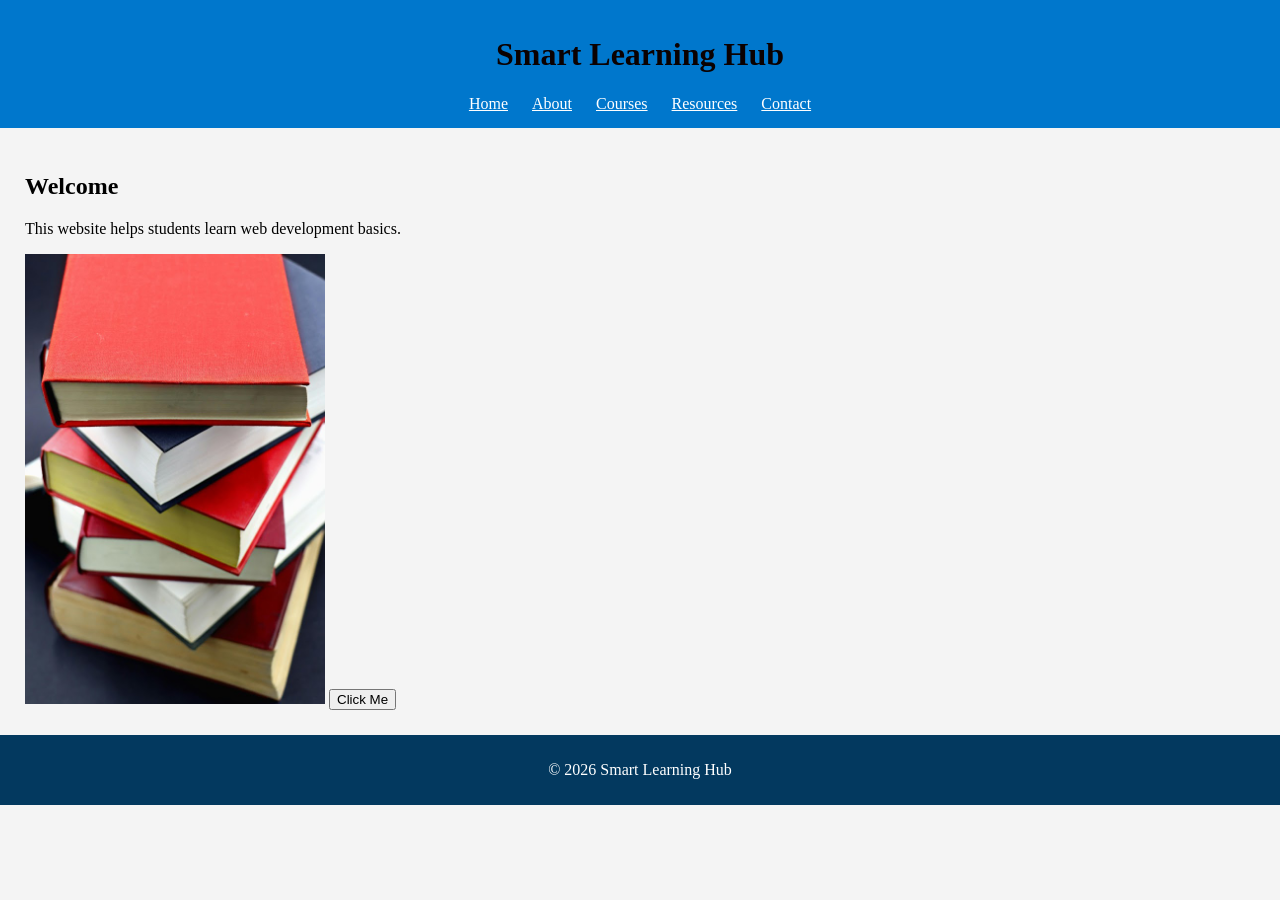
<file: index.html>
<!DOCTYPE html>
<html>
<head>
<title>Smart Learning Hub</title>
<link rel="stylesheet" href="css/style.css">
</head>

<body>

<header>
<h1>Smart Learning Hub</h1>

<nav>
<a href="index.html">Home</a>
<a href="about.html">About</a>
<a href="services.html">Courses</a>
<a href="resources.html">Resources</a>
<a href="contact.html">Contact</a>
</nav>

</header>

<main>

<h2>Welcome</h2>
<p>This website helps students learn web development basics.</p>

<!-- ADD IMAGE HERE -->
<img src="images/books.jpg" alt="Learning Image" width="300">

<button onclick="showMessage()">Click Me</button>

</main>

<footer>
<p>© 2026 Smart Learning Hub</p>
</footer>

<script src="js/script.js"></script>

</body>
</html>
</file>
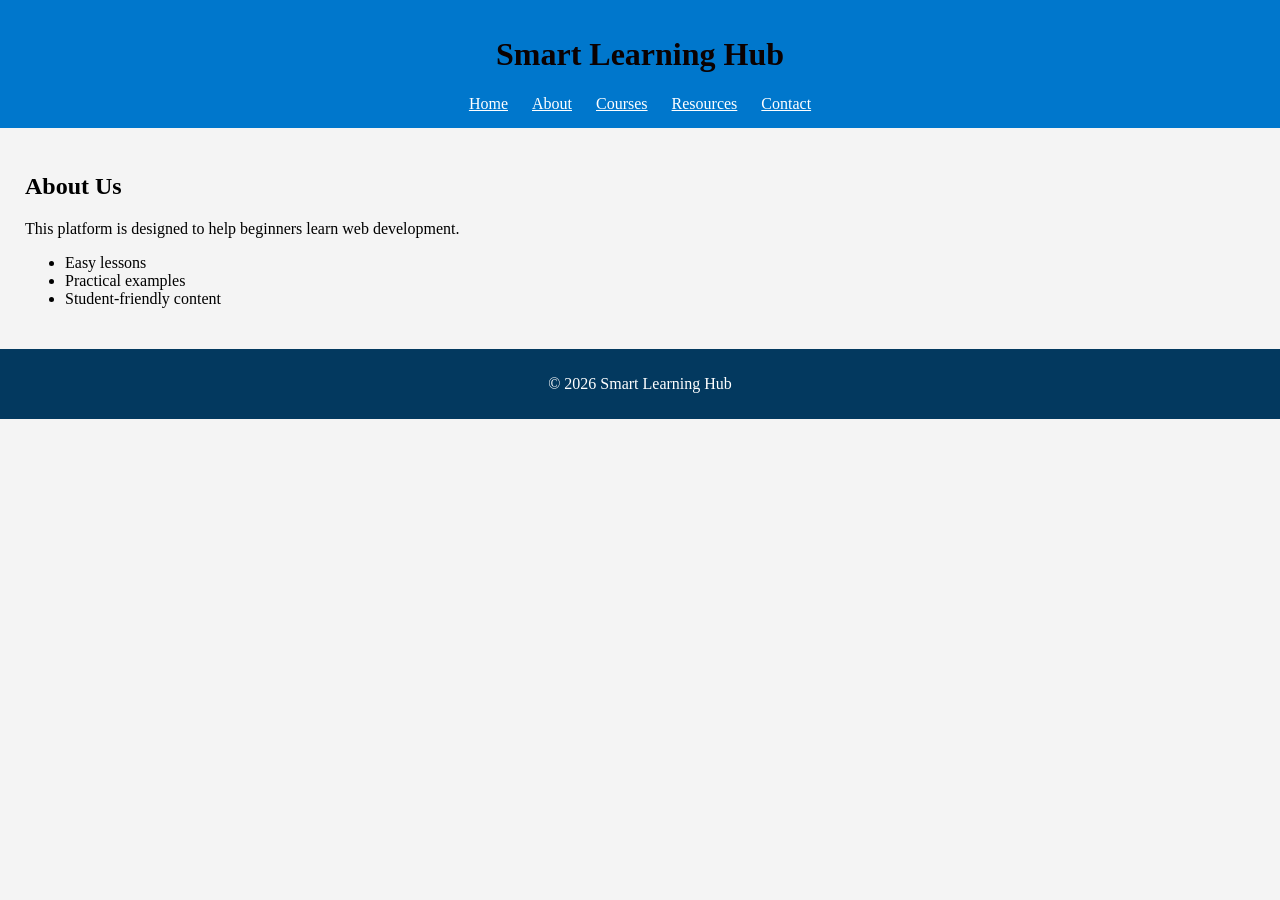
<file: about.html>
<!DOCTYPE html>
<html>
<head>
<title>About</title>
<link rel="stylesheet" href="css/style.css">
</head>

<body>

<header>
<h1>Smart Learning Hub</h1>
<nav>
<a href="index.html">Home</a>
<a href="about.html">About</a>
<a href="services.html">Courses</a>
<a href="resources.html">Resources</a>
<a href="contact.html">Contact</a>
</nav>
</header>

<main>
<h2>About Us</h2>
<p>This platform is designed to help beginners learn web development.</p>

<ul>
<li>Easy lessons</li>
<li>Practical examples</li>
<li>Student-friendly content</li>
</ul>

</main>

<footer>
<p>© 2026 Smart Learning Hub</p>
</footer>

</body>
</html>
</file>
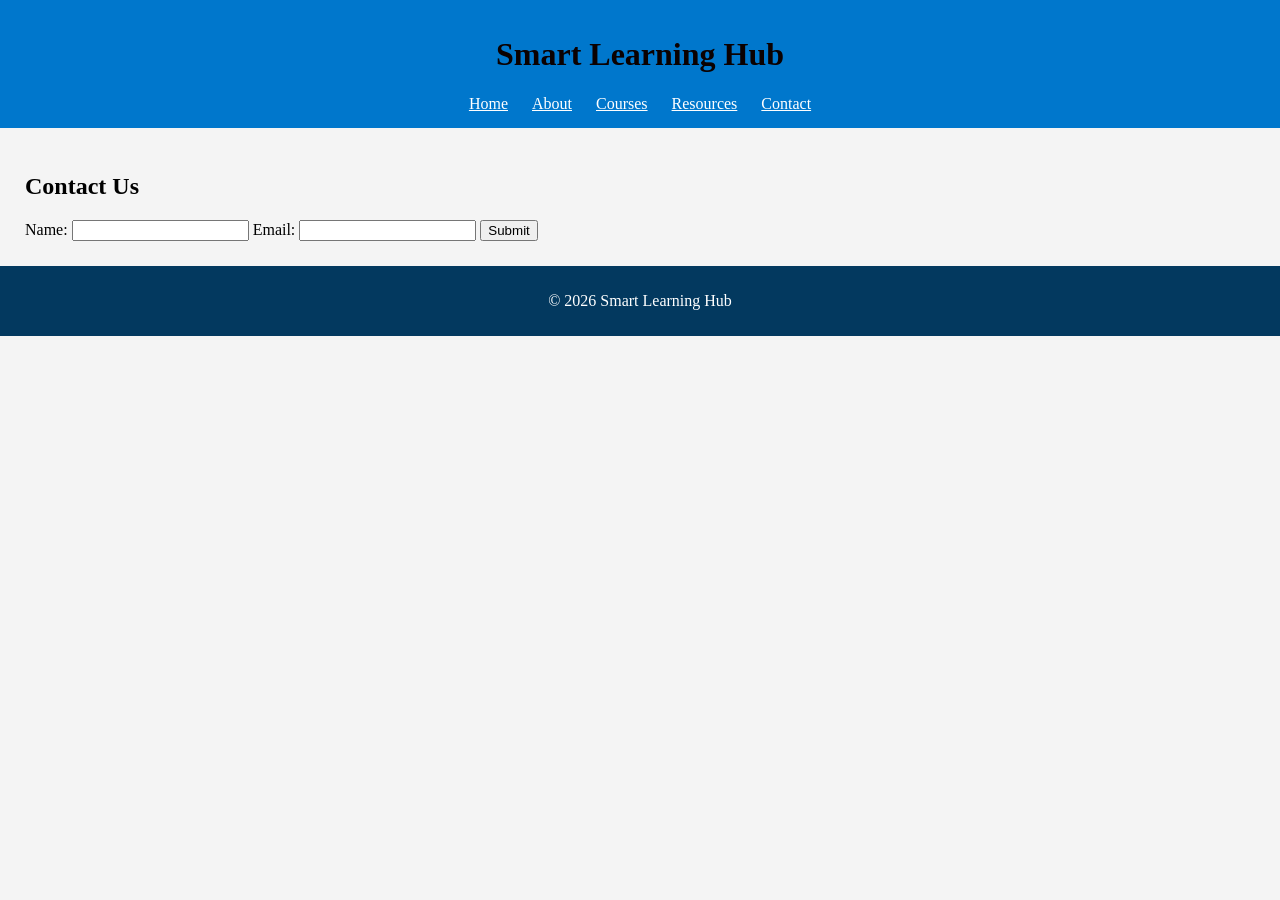
<file: contact.html>
<!DOCTYPE html>
<html>
<head>
<title>Contact</title>
<link rel="stylesheet" href="css/style.css">
</head>

<body>

<header>
<h1>Smart Learning Hub</h1>
<nav>
<a href="index.html">Home</a>
<a href="about.html">About</a>
<a href="services.html">Courses</a>
<a href="resources.html">Resources</a>
<a href="contact.html">Contact</a>
</nav>
</header>

<main>
<h2>Contact Us</h2>

<form onsubmit="return validateForm()">

<label>Name:</label>
<input type="text" id="name">

<label>Email:</label>
<input type="email" id="email">

<button type="submit">Submit</button>

</form>

</main>

<script src="js/script.js"></script>

<footer>
<p>© 2026 Smart Learning Hub</p>
</footer>

</body>
</html>
</file>
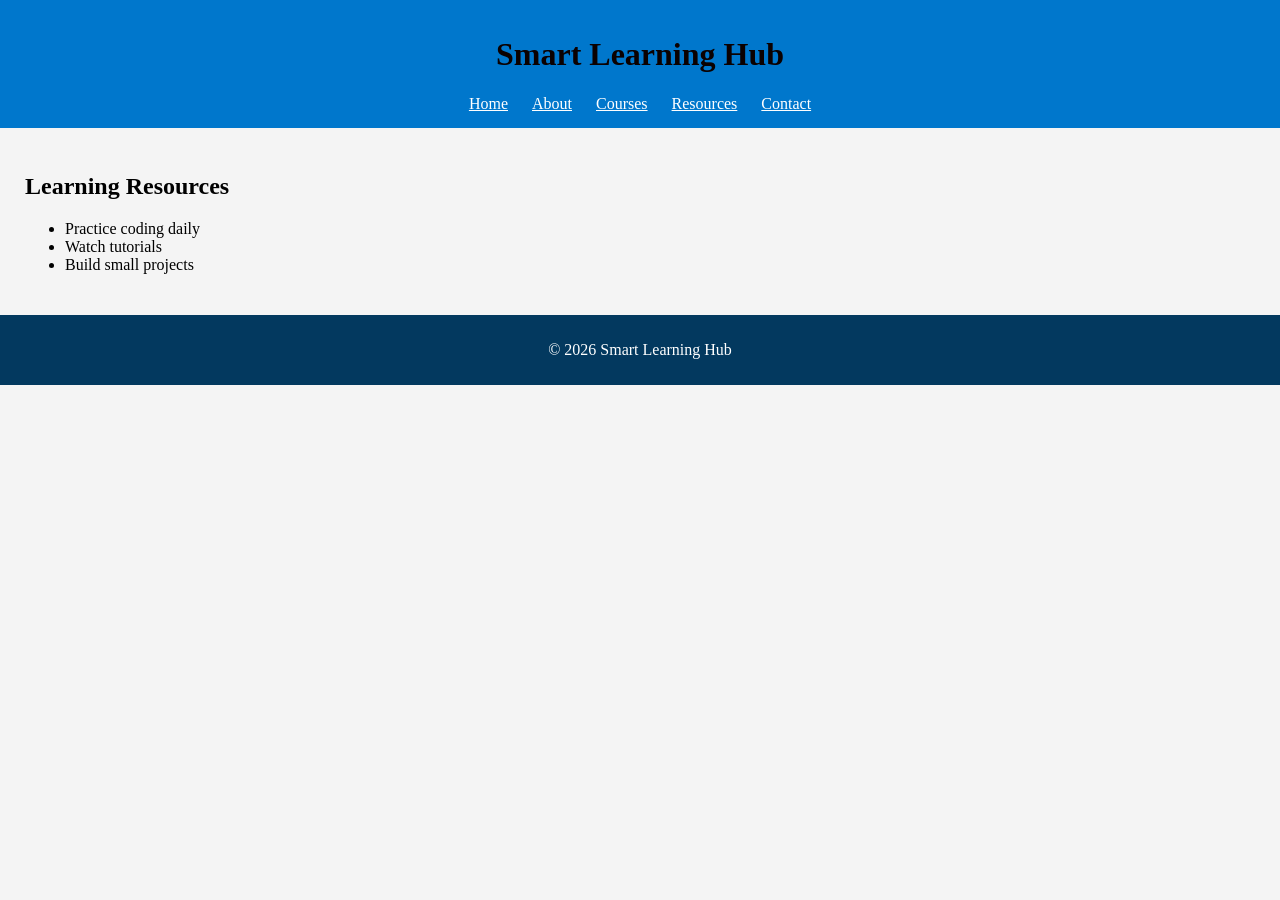
<file: resources.html>
<!DOCTYPE html>
<html>
<head>
<title>Resources</title>
<link rel="stylesheet" href="css/style.css">
</head>

<body>

<header>
<h1>Smart Learning Hub</h1>
<nav>
<a href="index.html">Home</a>
<a href="about.html">About</a>
<a href="services.html">Courses</a>
<a href="resources.html">Resources</a>
<a href="contact.html">Contact</a>
</nav>
</header>

<main>
<h2>Learning Resources</h2>

<ul>
<li>Practice coding daily</li>
<li>Watch tutorials</li>
<li>Build small projects</li>
</ul>

</main>

<footer>
<p>© 2026 Smart Learning Hub</p>
</footer>

</body>
</html>
</file>
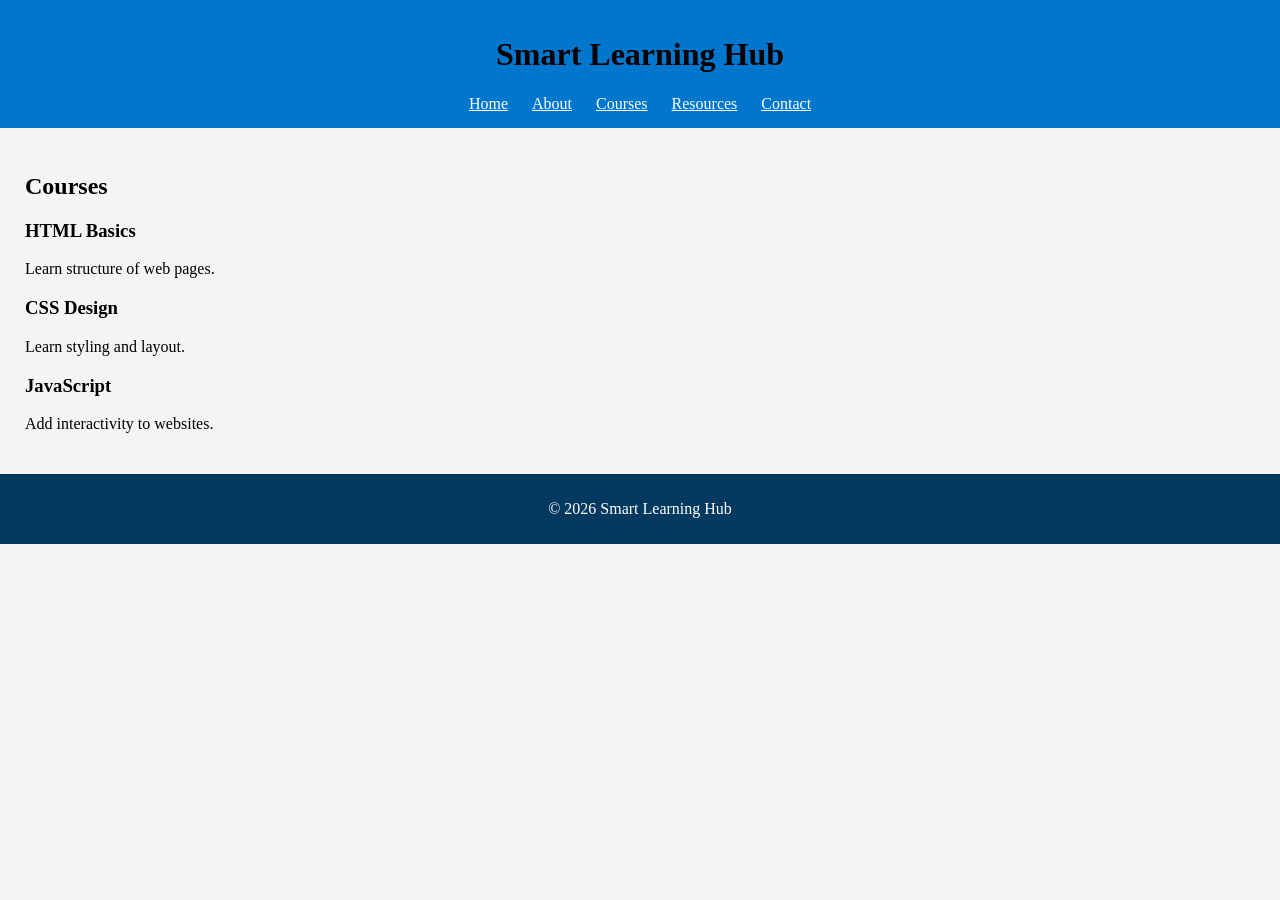
<file: services.html>
<!DOCTYPE html>
<html>
<head>
<title>Courses</title>
<link rel="stylesheet" href="css/style.css">
</head>

<body>

<header>
<h1>Smart Learning Hub</h1>
<nav>
<a href="index.html">Home</a>
<a href="about.html">About</a>
<a href="services.html">Courses</a>
<a href="resources.html">Resources</a>
<a href="contact.html">Contact</a>
</nav>
</header>

<main>
<h2>Courses</h2>

<h3>HTML Basics</h3>
<p>Learn structure of web pages.</p>

<h3>CSS Design</h3>
<p>Learn styling and layout.</p>

<h3>JavaScript</h3>
<p>Add interactivity to websites.</p>

</main>

<footer>
<p>© 2026 Smart Learning Hub</p>
</footer>

</body>
</html>
</file>
<file: css/style.css>
body {
    font-family: Georgia;
    margin: 0;
    background: #f4f4f4;
}

header {
    background: #0077cc;
    color: rgb(11, 1, 1);
    text-align: center;
    padding: 15px;
}

nav a {
    color: white;
    margin: 10px;
    text-decoration: underlined;
}

nav a:hover {
    color: rgb(241, 11, 91);
}

main {
    padding: 25px;
}

footer {
    background: #03395f;
    color: white;
    text-align: center;
    padding: 10px;
}

@media (max-width: 768px) {
    nav {
        display: block;
    }
}
</file>
